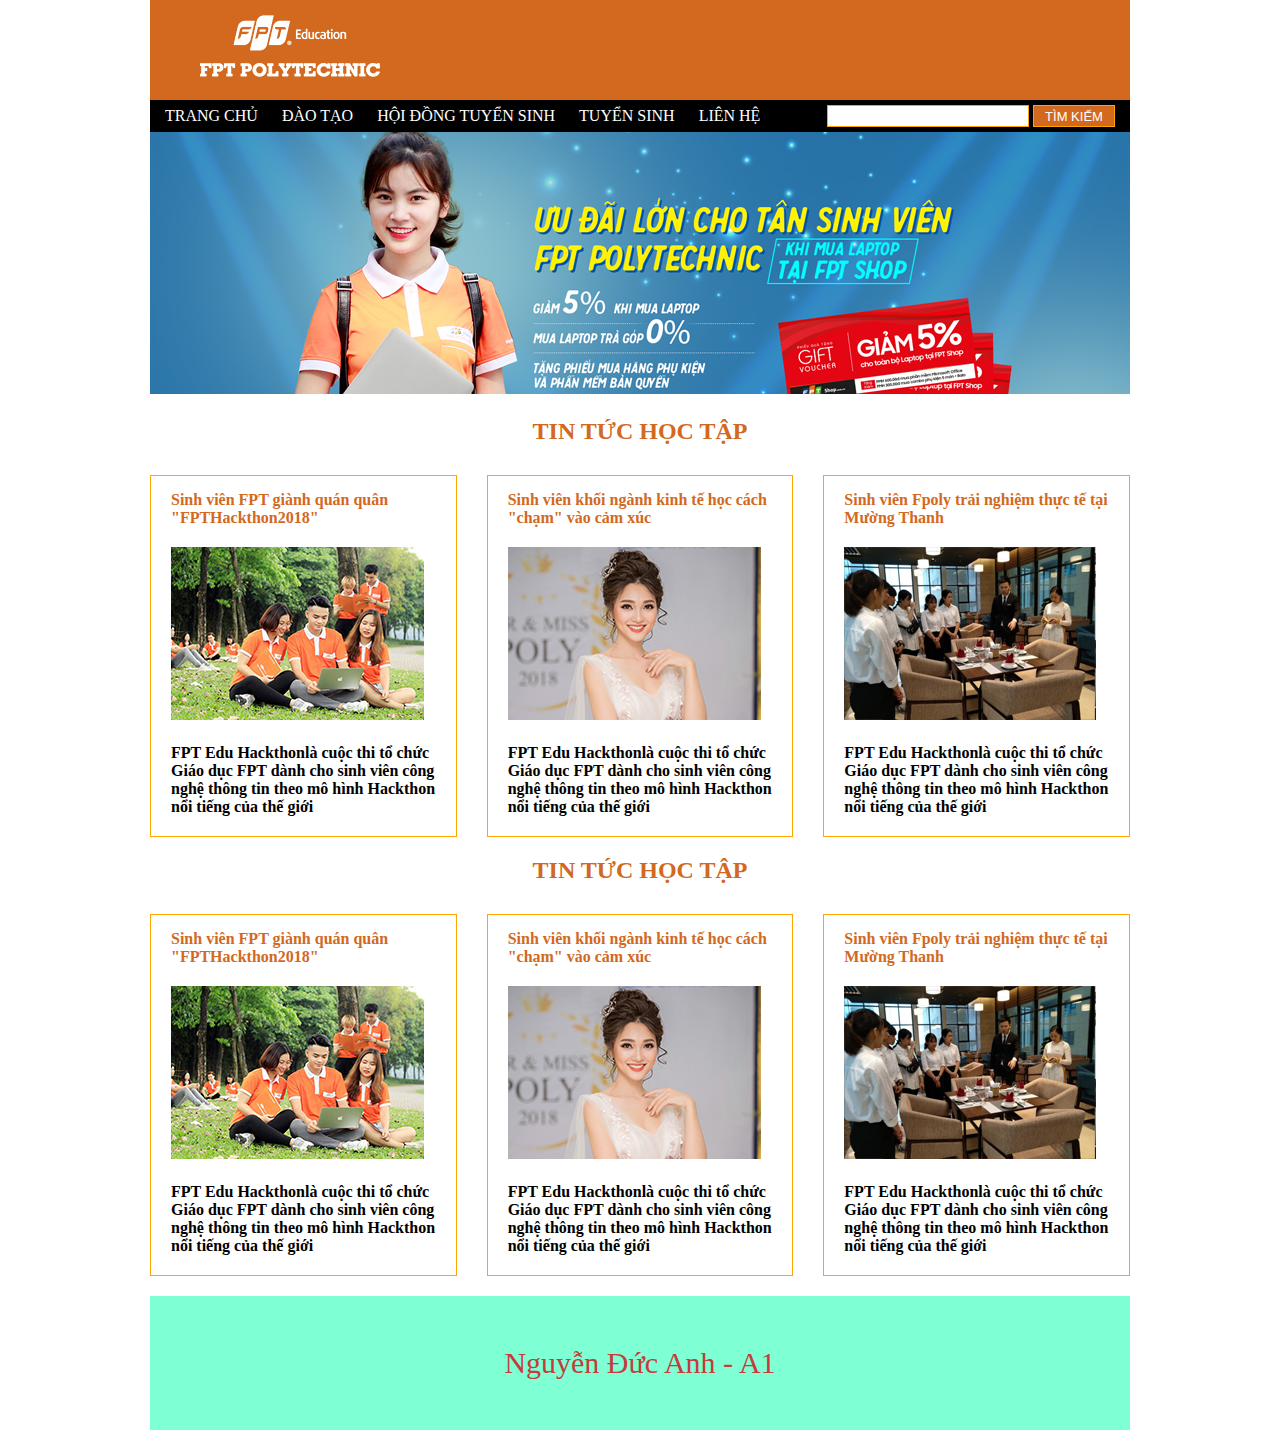
<file: CĐ FPT/index.html>
<!DOCTYPE html>
<html lang="en">
<head>
    <meta charset="UTF-8">
    <meta name="viewport" content="width=device-width, initial-scale=1.0">
    <title>FPT</title>
    <link rel="stylesheet" href="style.css">
</head>
<body>
    <!--header-->
    <div class="header">
        <div class="img">
            <img src="img/logo.png" alt="">
        </div>
    </div>

    <!--menu-->
    <div class="menu">
        <ul class="menu-text">
            <li><a href="">TRANG CHỦ</a></li>
            <li><a href="">ĐÀO TẠO</a></li>
            <li><a href="">HỘI ĐỒNG TUYỂN SINH</a></li>
            <li><a href="">TUYỂN SINH</a></li>
            <li><a href="">LIÊN HỆ</a></li>
        </ul>
    <form class="search">
       <input type="text" class="search1">
       <input type="text" class="search2" value="TÌM KIẾM">
    </form>

    </div>

    <!--banner-->

    <div class="banner">
        <img src="img/banner.jpg" alt="">
    </div>

    <div class="text">
        <h2>TIN TỨC HỌC TẬP</h2>
    </div>
    
    <div class="content">
      <div class="row">

        <div class="col">
            <h4>Sinh viên FPT giành quán quân "FPTHackthon2018"</h4>
            <img src="img/img1.jpg" alt="">
            <p>FPT Edu Hackthonlà cuộc thi tổ chức Giáo dục FPT dành cho sinh viên 
                công nghệ thông tin theo mô hình Hackthon nổi tiếng của thế giới</p>
        </div>

        <div class="col">
            <h4>Sinh viên khối ngành kinh tế học cách "chạm" vào cảm xúc</h4>
            <img src="img/img2.jpg" alt="">
            <p>FPT Edu Hackthonlà cuộc thi tổ chức Giáo dục FPT dành cho sinh viên 
                công nghệ thông tin theo mô hình Hackthon nổi tiếng của thế giới</p>
        </div>

        <div class="col">
            <h4>Sinh viên Fpoly trải nghiệm thực tế tại Mường Thanh</h4>
            <img src="img/img3.jpg" alt="">
            <p>FPT Edu Hackthonlà cuộc thi tổ chức Giáo dục FPT dành cho sinh viên 
                công nghệ thông tin theo mô hình Hackthon nổi tiếng của thế giới</p>
        </div>

      </div>
    </div>

    <div class="text">
        <h2>TIN TỨC HỌC TẬP</h2>
    </div>
    
    <div class="content">
      <div class="row">

        <div class="col">
            <h4>Sinh viên FPT giành quán quân "FPTHackthon2018"</h4>
            <img src="img/img1.jpg" alt="">
            <p>FPT Edu Hackthonlà cuộc thi tổ chức Giáo dục FPT dành cho sinh viên 
                công nghệ thông tin theo mô hình Hackthon nổi tiếng của thế giới</p>
        </div>

        <div class="col">
            <h4>Sinh viên khối ngành kinh tế học cách "chạm" vào cảm xúc</h4>
            <img src="img/img2.jpg" alt="">
            <p>FPT Edu Hackthonlà cuộc thi tổ chức Giáo dục FPT dành cho sinh viên 
                công nghệ thông tin theo mô hình Hackthon nổi tiếng của thế giới</p>
        </div>

        <div class="col">
            <h4>Sinh viên Fpoly trải nghiệm thực tế tại Mường Thanh</h4>
            <img src="img/img3.jpg" alt="">
            <p>FPT Edu Hackthonlà cuộc thi tổ chức Giáo dục FPT dành cho sinh viên 
                công nghệ thông tin theo mô hình Hackthon nổi tiếng của thế giới</p>
        </div>

      </div>
    </div>
    
    <footer>
        <span>Nguyễn Đức Anh - A1</span> 
    </footer>
</body>
</html>
</file>
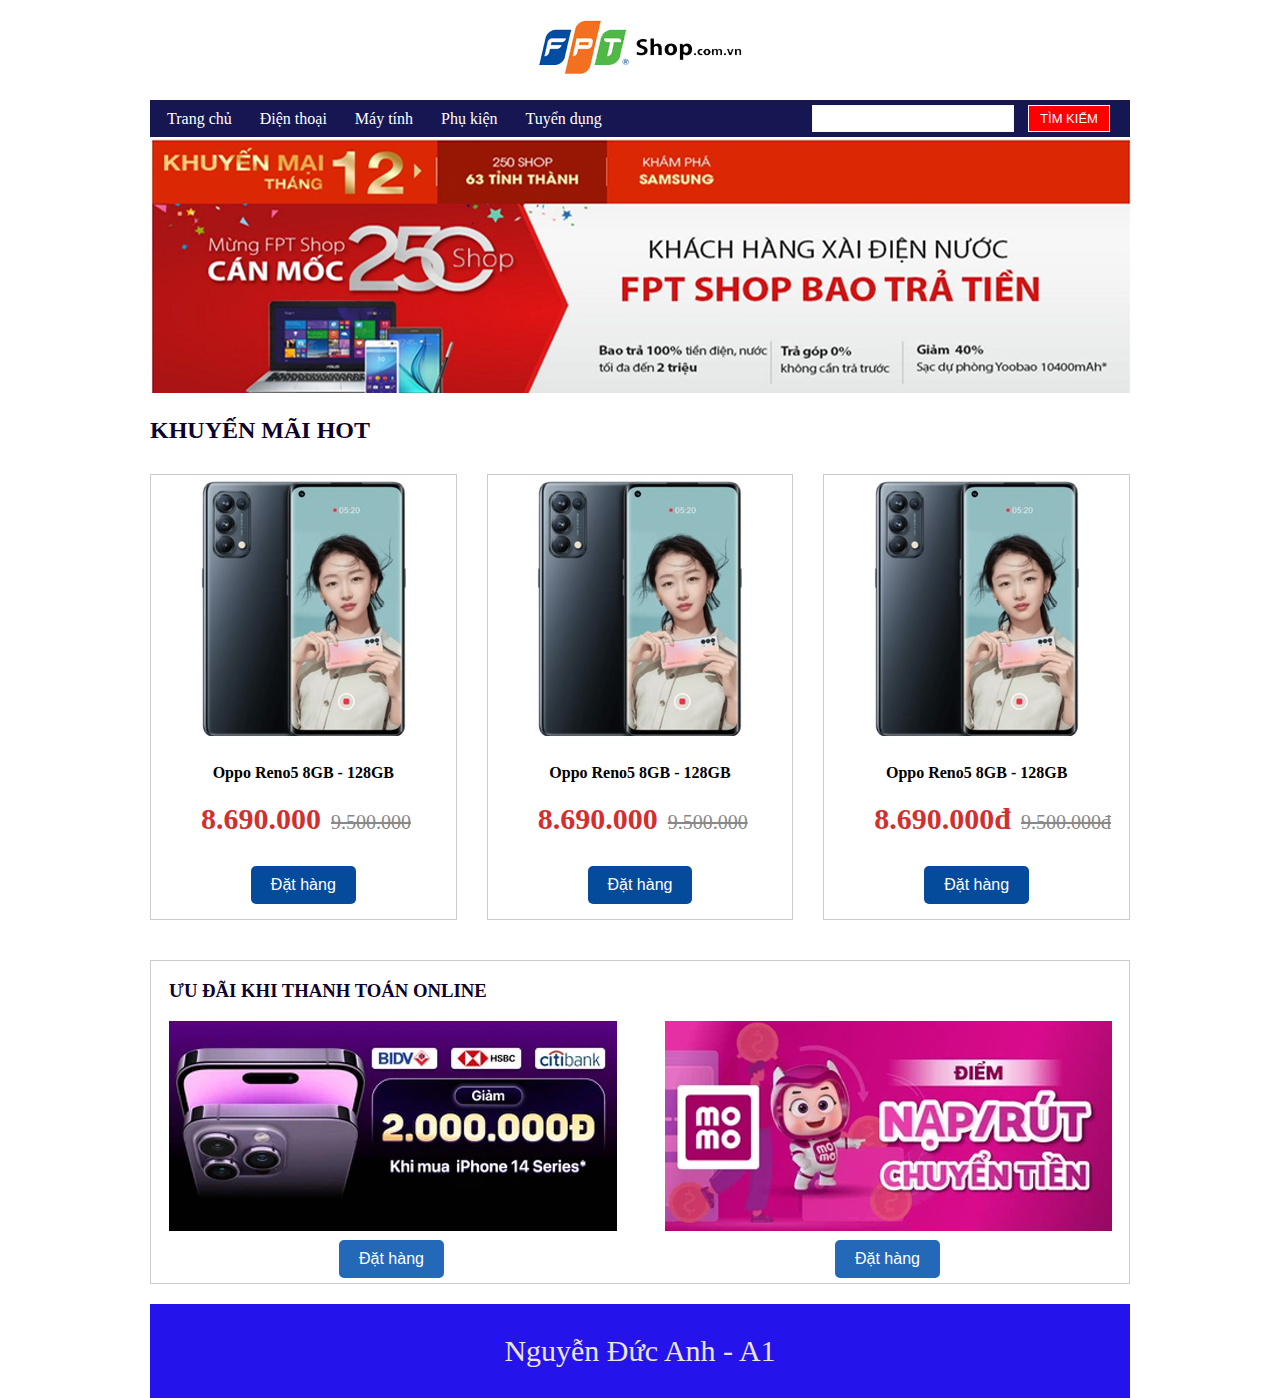
<file: FPT SHOP/index.html>
<!DOCTYPE html>
<html lang="en">
<head>
    <meta charset="UTF-8">
    <meta name="viewport" content="width=device-width, initial-scale=1.0">
    <title>FPT Shop</title>
    <link rel="stylesheet" href="style.css">
</head>
<body>
    <!--header-->
    <div class="header">
        <img src="img/LOGO.png" alt="">
    </div>

    <div class="menu">
        <ul class="menu-text">
            <li><a href="">Trang chủ</a></li>
            <li><a href="">Điện thoại</a></li>
            <li><a href="">Máy tính</a></li>
            <li><a href="">Phụ kiện</a></li>
            <li><a href="">Tuyển dụng</a></li>
        </ul>

        <form class="search">
            <input type="text" class="search1">
            <input type="text" class="search2" value="TÌM KIẾM">
        </form> 

    </div>

    <!--banner-->
     <div class="banner">
        <img src="img/IMG (2).jpg" alt="">
     </div>

     <div class="text">
        <h2>KHUYẾN MÃI HOT</h2>
     </div>

     <div class="content">
        <div class="row">
  
          <div class="col">
              <img src="img/sp.jpg" alt="">
              <h4>Oppo Reno5 8GB - 128GB</h4>
              <div class="price">
                <p class="new-price">8.690.000</p>
                <p class="old-price">9.500.000</p>
            </div>
            <button class="order-button">Đặt hàng</button>
          </div>
  
          <div class="col">
              <img src="img/sp.jpg" alt="">
              <h4>Oppo Reno5 8GB - 128GB</h4>
              <div class="price">
                <p class="new-price">8.690.000</p>
                <p class="old-price">9.500.000</p>
            </div>
            <button class="order-button">Đặt hàng</button>
          </div>
  
          <div class="col">
              <img src="img/sp.jpg" alt="">
              <h4>Oppo Reno5 8GB - 128GB</h4>
              <div class="price">
                <p class="new-price">8.690.000đ</p>
                <p class="old-price">9.500.000đ</p>
            </div>
            <button class="order-button">Đặt hàng</button>
          </div>
  
        </div>

        <div class="content2">
            <h3>ƯU ĐÃI KHI THANH TOÁN ONLINE</h3>
        
            <div class="row2">

            <div class="col2">
                <img src="img/vnq.png" alt="">
                <button class="order-button2">Đặt hàng</button>
            </div>
            <div class="col2">
                <img src="img/momo.png" alt="">
                <button class="order-button2">Đặt hàng</button>
            </div>  

            </div>

        </div>
      </div>
    
    <footer>
        <span>Nguyễn Đức Anh - A1</span> 
    </footer>
</body>
</html>
</file>
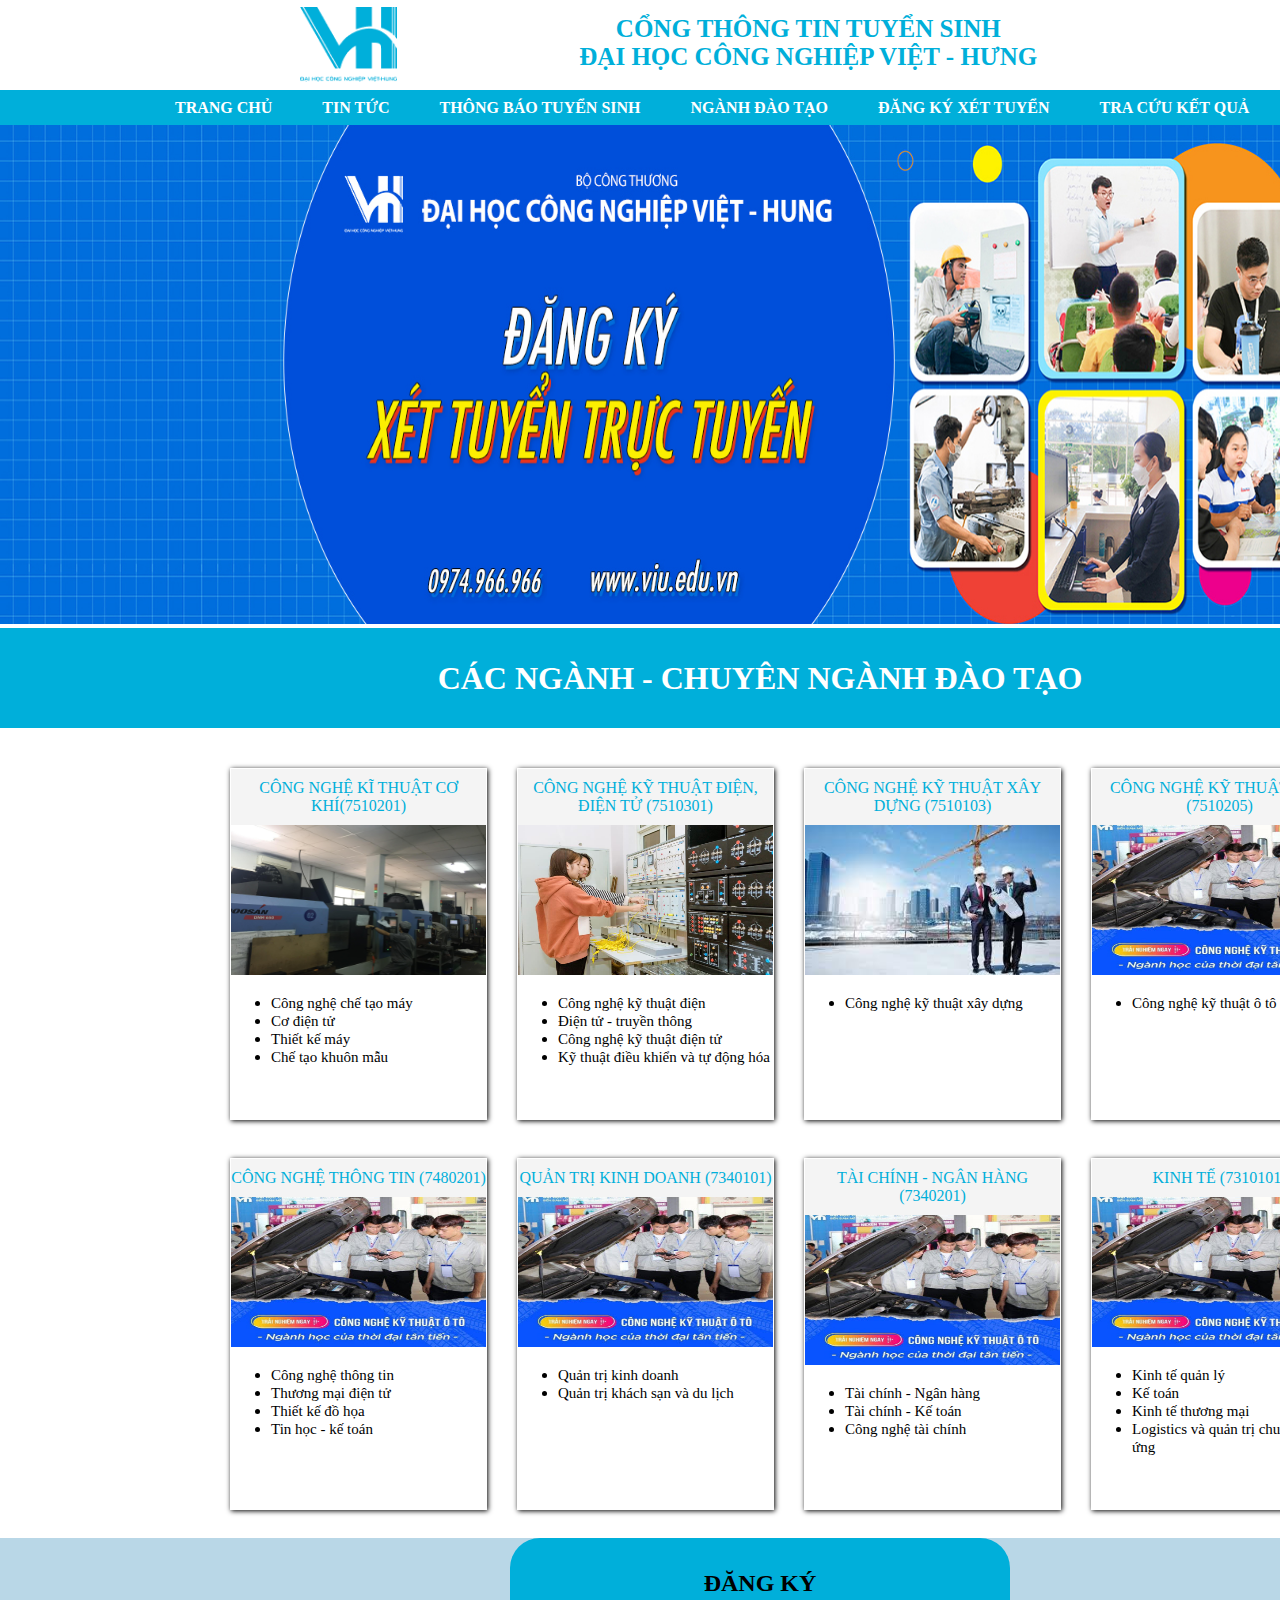
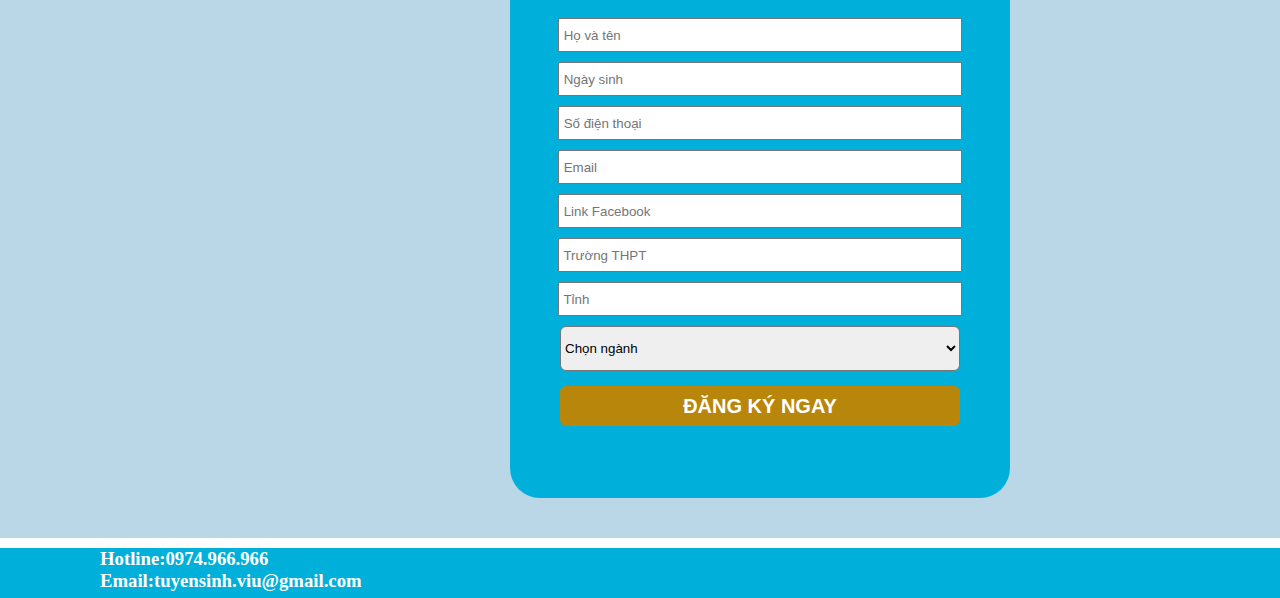
<file: Website Đh Việt Hưng/index1.html>
<!DOCTYPE html>
<html lang="en">
<head>
    <meta charset="UTF-8">
    <meta name="viewport" content="width=device-width, initial-scale=1.0">
    <title>Đại học Công nghiệp Việt Hưng </title>
    <link rel="stylesheet" href="style1.css">
</head>
<body>
    <div id="phandau">
       
        <img class="logo" src="ẢNH/logo-20220317084549-e.png" alt="logo ">

        <p class="text">
            CỔNG THÔNG TIN TUYỂN SINH <br>
            ĐẠI HỌC CÔNG NGHIỆP VIỆT - HƯNG
        </p>
    
      </div>

     <div id="phanthan">
       <div class="menu">
        <ul>
            <li><a href="">TRANG CHỦ</a> </li>
            <li><a href="">TIN TỨC</a></li>
            <li><a href="">THÔNG BÁO TUYỂN SINH</a></li>
            <li><a href="">NGÀNH ĐÀO TẠO</a></li>
            <li><a href="">ĐĂNG KÝ XÉT TUYỂN</a></li>
            <li><a href="">TRA CỨU KẾT QUẢ</a></li>
        </ul>
       
       </div>  

       <div class="anhluot">
        <img src="ẢNH/đăng ký.png" alt="">
       </div>
        
       <div class="text2">
        <h1>CÁC NGÀNH - CHUYÊN NGÀNH ĐÀO TẠO </h1>
       </div>
       
       <div class="top">
        <div class="c1">
            <div class="item">
                <div class="item-text"><a href="">CÔNG NGHỆ KĨ THUẬT CƠ KHÍ(7510201)</a></div>

                <div class="item-img"><img style="width: 255px;height: 150px;" src="ẢNH/kỹ thuật cơ khí.jpg" alt=""></div>

                <div class="item-content">
                    <ul>
                        <li><a href="">Công nghệ chế tạo máy</a></li>
                        <li><a href="">Cơ điện tử</a></li>
                        <li><a href="">Thiết kế máy</a></li>
                        <li><a href="">Chế tạo khuôn mẫu</a></li>
                    </ul>
                </div>
            </div>
           </div>

           <div class="c1">
            <div class="item">
                <div class="item-text"><a href="">CÔNG NGHỆ KỸ THUẬT ĐIỆN, ĐIỆN TỬ (7510301)</a></div>

                <div class="item-img"><img style="width: 255px;height: 150px;" src="ẢNH/kỹ thuật điện , điện tử.jpg" alt=""></div>

                <div class="item-content">
                    <ul>
                        <li><a href="">Công nghệ kỹ thuật điện</a></li>
                        <li><a href="">Điện tử - truyền thông</a></li>
                        <li><a href="">Công nghệ kỹ thuật điện tử</a></li>
                        <li><a href="">Kỹ thuật điều khiển và tự động hóa</a></li>
                    </ul>
                </div>
            </div>
           </div>
    
           <div class="c1">
            <div class="item">
                <div class="item-text"><a href="">CÔNG NGHỆ KỸ THUẬT XÂY DỰNG (7510103)</a></div>

                <div class="item-img"><img style="width: 255px;height: 150px;" src="ẢNH/kỹ thuật xây dựng.jpg" alt=""></div>

                <div class="item-content">
                    <ul>
                        <li><a href="">Công nghệ kỹ thuật xây dựng</a></li>
                        
                    </ul>
                </div>
            </div>
           </div>

           <div class="c1">
            <div class="item">
                <div class="item-text"><a href="">CÔNG NGHỆ KỸ THUẬT Ô TÔ (7510205)</a></div>

                <div class="item-img"><img style="width: 255px;height: 150px;" src="ẢNH/kỹ thuật ô tô.jpg" alt=""></div>

                <div class="item-content">
                    <ul>
                        <li><a href="">Công nghệ kỹ thuật ô tô</a></li>
                        
                    </ul>
                </div>
            </div>
           </div>

       </div>

          <div class="bot">
           <div class="c2"> 
            <div class="item"> 

                <div class="item-text"><a href="">CÔNG NGHỆ THÔNG TIN (7480201)</a></div>

                <div class="item-img"><img src="ẢNH/kỹ thuật ô tô.jpg" alt="" width="255" height="150"></div>

             </div>
                
             <div class="item-content">
                <ul>
                <li><a href="">Công nghệ thông tin</a></li>
                <li><a href="">Thương mại điện tử</a></li>
                <li><a href="">Thiết kế đồ họa</a></li>
                <li><a href="">Tin học - kế toán</a></li>
                </ul>
            </div>
            </div>
        
        <div class="c2">
            <div class="item">
                <div class="item-text"><a href="">QUẢN TRỊ KINH DOANH (7340101)</a></div>

                <div class="item-img"><img src="ẢNH/kỹ thuật ô tô.jpg" alt="" width="255" height="150"></div>

            <div class="item-content">
                <ul>
                <li><a href="">Quản trị kinh doanh</a></li>
                <li><a href="">Quản trị khách sạn và du lịch</a></li>
                </ul>
            </div>
            </div>
        </div>
        <div class="c2">
            <div class="item">
                <div class="item-text"><a href="">TÀI CHÍNH - NGÂN HÀNG (7340201)</a></div>
                <div class="item-img"><img src="ẢNH/kỹ thuật ô tô.jpg" alt="" width="255" height="150"></div>
            <div class="item-content">
                <ul>
                <li><a href="">Tài chính - Ngân hàng</a></li>
                <li><a href="">Tài chính - Kế toán</a></li>
                <li><a href="">Công nghệ tài chính</a></li>
                </ul>
            </div>
            </div>
        </div>
        <div class="c2">
            <div class="item">
                <div class="item-text"><a href="">KINH TẾ (7310101)</a></div>
                <div class="item-img"><img src="ẢNH/kỹ thuật ô tô.jpg" alt="" width="255" height="150"></div>
            <div class="item-content">
                <ul>
                <li><a href="">Kinh tế quản lý</a></li>
                <li><a href="">Kế toán</a></li>
                <li><a href="">Kinh tế thương mại</a></li>
                <li><a href="">Logistics và quản trị chuỗi cung ứng</a></li>
                </ul>
            </div>
            </div>
        </div>
    </div>
  </div>

    <div id="phanket">
        
            <div class="bảng">
                <h2 >ĐĂNG KÝ</h2>
                <center>
                <input type="text" class="login1"  placeholder=" Họ và tên" id=""><br>
                <input type="text" class="login1"  placeholder=" Ngày sinh" id=""><br>
                <input type="text" class="login1"  placeholder=" Số điện thoại" id=""><br>
                <input type="text" class="login1"  placeholder=" Email" id=""><br>
                <input type="text" class="login1"  placeholder=" Link Facebook" id=""><br>
                <input type="text" class="login1"  placeholder=" Trường THPT" id=""><br>
                <input type="text" class="login1"  placeholder=" Tỉnh" id=""><br>
                <select style="margin-top: 10px;width: 400px;height: 45px;border-radius: 6px;" name="" id="">
                    <option value="">Chọn ngành</option>
                    <option value="">CNTT</option>
                    <option value="">CNOT</option>
                    <option value="">Du lịch</option>
                    <option value="">Ngoại ngữ</option>
                </select><br>
                <input class="login2" type="submit" name="login" value="ĐĂNG KÝ NGAY"></center>
                
            </div>
            
        </div>
       <div id="foorter">
        <h3 >Hotline:0974.966.966<br>Email:tuyensinh.viu@gmail.com</h3>
       </div>
      
    
</body>
</html>
</file>
<file: CĐ FPT/style.css>
*{
    margin: 0;
    padding: 0;
}

body{
    width: 980px;
    margin: 0 auto ;
}

.header{
    background-color: chocolate;
    height: 100px;
}
.header .img {
    padding-top: 15px;
    padding-left:50px;
}

.menu{
    background-color: black;
    display: flex;
    justify-content: space-between;
    align-items: center;
    padding: 5px 5px 5px 5px;
}

.menu-text{
    list-style: none;
    margin: 0;
    padding: 0;
}
.menu-text>li{
    display: inline-block;
}

.menu-text>li>a{
    text-decoration: none;
    color: #fff;
    padding: 0 10px ;
}

.search{
    padding-right: 10px;
}
.search1{
    border: 1px solid orange;
    height: 20px;
    width:200px;
}
.search2{
    border: 1px solid orange;
    background-color: #D2691E;
    color: #fff;
    font-size: 13px;
    height: 20px;
    width: 80px;
    text-align: center;
}

.banner{
    text-align: center;
    margin-bottom: 20px;
}

.text{
    text-align: center;
    color: #D2691E;
}

.content{
    margin-top: 30px;
    margin-bottom: 20px;
}

.content .row{
    display:grid;
    grid-template-columns: 1fr 1fr 1fr;
    grid-gap: 30px;
}

.content .col{
    border: 1px solid orange ;
    padding: 20px;
    text-align: left;
    padding-top: 15px;
}

.col h4{
    color: #D2691E;
}

.col img{
margin: 20px auto;
}

.col p{
    font-weight: bold;
}


footer{
    background-color: aquamarine;
    text-align: center;
    padding: 50px 0;
    clear: both;
}

footer span{
    color: #c63b3b;
    font-size: 30px;
}
</file>
<file: FPT SHOP/style.css>
*{
    padding: 0;
    margin: o;
}

body{
    width: 980px;
    margin: 0 auto ;
}

.header{
    text-align: center;
    height: 80px;
    padding-top: 20px;
}

.menu{
    background-color: rgb(22, 22, 82);
    display: flex;
    justify-content: space-between;
    align-items: center;
    padding: 5px 5px 5px 5px ;
    
}

.menu-text{
    list-style: none;
    margin: 0;
    padding: 0;
}

.menu-text>li {
    display: inline-block;
}

.menu-text>li>a{
    text-decoration: none;
    color: #fff;
    padding: 0 12px;
}

.search{
    padding-right: 15px;
    
}

.search1{
    border: 1px solid #f8f6f6;
    height: 25px;
    width: 200px;
}

.search2{
    border: 1px solid #f8f6f6;
    background-color: red;
    color: #fff;
    font-size: 13px;
    height: 25px;
    width: 80px;
    text-align: center;
    margin-left: 10px;
}

.banner{
    text-align: center;
    margin-bottom: 20px;
}

.text h2 {
    color: #0E002C;
}
.content{
    margin-top: 30px;
    margin-bottom: 20px;
}

.content .row{
    display:grid;
    grid-template-columns: 1fr 1fr 1fr;
    grid-gap: 30px;
}

.content .col{
    border: 1px solid #ccc ;
    text-align: center;
    padding-top: 2px;
}

.content2{
    border: 1px solid #ccc;
    margin-top: 40px;
}

.content2 h3{
    padding-left: 18px;
    color: #0E002C;
}

.content2 .row2{
    display:grid;
    grid-template-columns: 1fr 1fr 1fr;
    grid-gap: 30px;
}

.content2 .col2{
    padding-left: 18px;
}

footer{
    background-color: rgb(37, 19, 235);
    text-align: center;
    padding: 30px 0;

}

footer span{
    color: #eae4e4;
    font-size: 30px;
}

.price{
    display: grid;
    grid-template-columns: 1fr 1fr 1fr;
    grid-gap: 10px;
}

.new-price{
    color: #d32f2f;
    font-size: 30px;
    font-weight: bold;
    padding-left: 50px;
}

.old-price{
    color: #888;
    text-decoration: line-through;
    font-size: 20px;
    padding-top: 19px;
}

.col h4 {
   margin-bottom: -10px;
}

.order-button {
    padding: 10px 20px ;
    margin-bottom: 15px;
    font-size: 1em;
    color: #fff;
    background-color: #054b9c;
    border: none;
    border-radius: 5px;
    cursor: pointer;
    transition: background-color 0.3s;
    }

.order-button:hover {
    background-color: #212c38;
}

.order-button2 {
    padding: 10px 20px ;
    font-size: 1em;
    color: #fff;
    background-color: #2469b7;
    border: none;
    border-radius: 5px;
    cursor: pointer;
    transition: background-color 0.3s;
    margin: 5px 0 5px 170px;
   
    }

.order-button2:hover {
    background-color: #212c38;
    
}
</file>
<file: Website Đh Việt Hưng/style1.css>
*{
    margin: 0;
    padding: 0;

}
body{
    width: 1520px;
    padding: 0px;
    margin: auto;
    box-sizing: border-box;
}

/* phần đầu - header */
#phandau{
    width: 1520px;
    height: 90px;
    background-color: #fff ;
}

.logo{
    
    height: 75px;
    float: left;
    padding:  7px 0 0 300px ;
}

.text{
     font-size: 25px; 
     font-weight: bold;
     color: #00AFDA;
     text-align: center;
     padding-top: 15px ;
    padding-right: 300px;
   
}
/* phần thân  */
#phanthan { 
    width: auto;
}


.menu{
    width: auto;
    height: 35px;
    background-color: #00AFDA;
}
.menu ul{
    list-style: none;
    
    padding-left:150px; 
}
.menu a{
    text-decoration: none;
    color: white;
}
.menu ul li{
    float: left;
    text-align: center;
    line-height: 35px;
    font-weight: bold;
    padding:  0 25px 0 25px ;
} 
.menu li:hover{
    background-color: #025c8e;
}

.anhluot img {
    height: 499px;
    width: 1520px;
}

.text2{
    width: auto;
    height: 100px;
    background-color: #00AFDA;
}

.text2 h1 {
    color: #fff;
    text-align: center;
    line-height: 100px;
}

.top{
	margin-left: 200px;
	margin-top: 40px;
	height: 350px;
}

.c1{
    width: 255px;
    height: 350px;
    border: 1px solid white;
    box-shadow: 1px 1px 5px black;
    float: left;
    margin-left: 30px;
}

.bot{
	margin-left: 200px;
	margin-top: 40px;
	height: 350px;
}
.c2{
    width: 255px;
    height: 350px;
    border: 1px solid white;
    box-shadow: 1px 1px 5px black;
    margin-left: 30px;
    float: left;
}

.item-text{
    text-align: center;
    background-color: #F4F4F4;
    padding: 10px 0 10px 0 ;
    
}

.item-text a{
    text-decoration: none;
    color: #00AFDA;
    
}

.item-img{
    padding-bottom: 15px;
}

.item-content a {
    text-decoration: none;
    color: black;
    font-size: 15px;
    /* */
}
.item-content a:hover {
    color: orange;
}

.item-content ul li {
    margin-left: 40px; 
}

/* phần kết  */
#phanket {
    margin-top: 30px;
     height: 600px;
     background-color: rgb(185, 215, 231);
}

.bảng{
    width: 500px;
    height: 540px; 
    background-color: #00AFDA;
    margin: auto;
    border-radius: 30px;
    padding-top: 20px;
}
 
.bảng h2{
    text-align: center;
    line-height: 50px;
}

.bảng .login1{
  margin-top: 10px;
  width: 400px; height: 30px;
}

.bảng .login2{
    margin-top: 15px;
    width: 400px;
    height: 40px;
    border-radius: 6px;
    background-color: darkgoldenrod;
    border: 1px solid darkgoldenrod;
    font-size: 20px;  font-weight: bold;  
    color: white;
}
 
#foorter{
    margin-top: 5px;
    background-color: #00AFDA   ;
  
}

#foorter h3{
    height: 50px;
    margin-left: 100px;
    margin-top: 10px;
   color: #fff;
}
</file>
